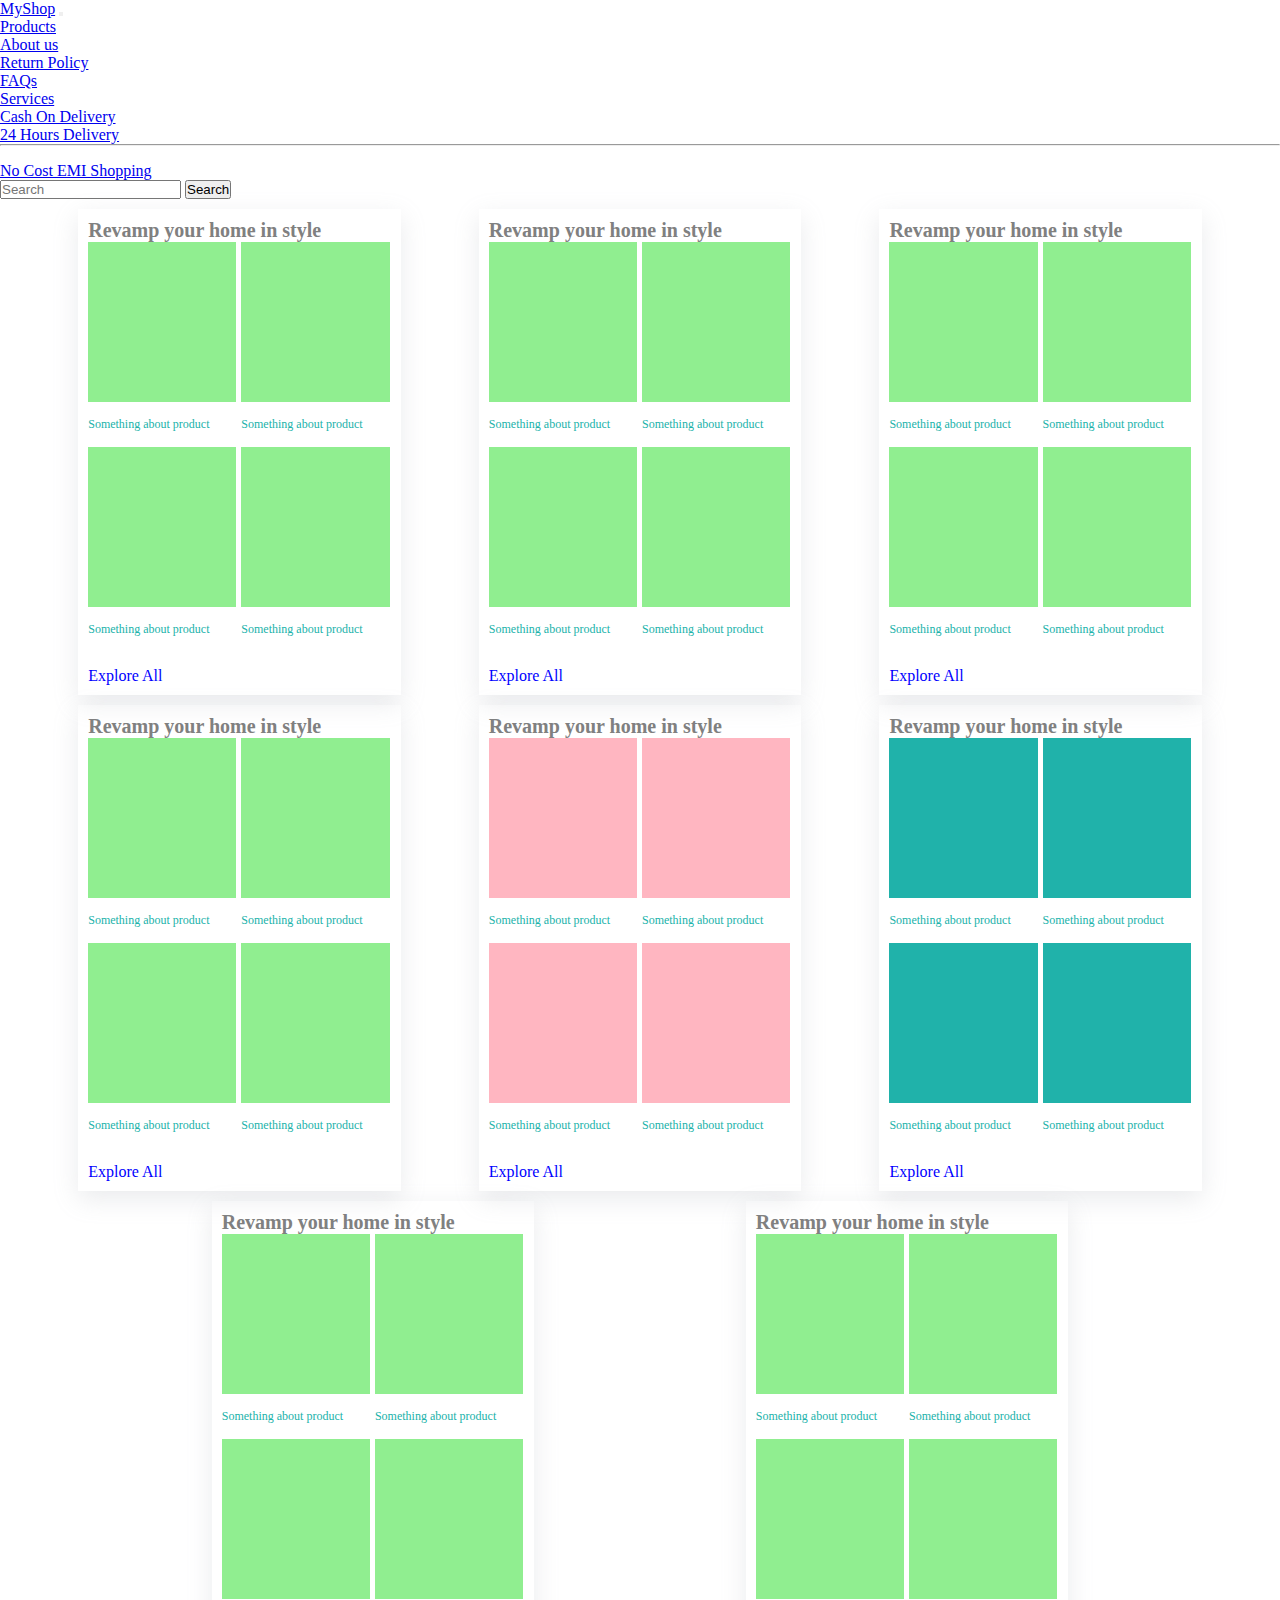
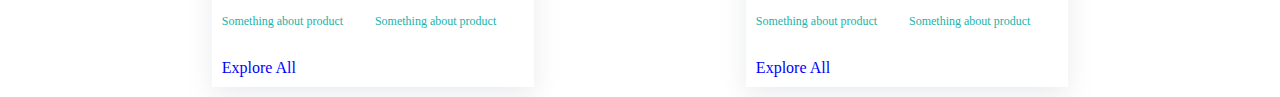
<file: index.html>
<!DOCTYPE html>
<html lang="en">

<head id="head">
    <title>MyShop | Home page</title>

</head>

<body>
    <header id="nav-header"></header>

    <div id="main" class="container-fluid">
        <div class="inner">
            <div class="title">
                <p>Revamp your home in style</p>
            </div>
            <div class="box-groups">
                <div class="box">
                    <div class="product p1"></div>
                    <p>Something about product</p>
                </div>
                <div class="box">
                    <div class="product p1"></div>
                    <p>Something about product</p>
                </div>
                <div class="box">
                    <div class="product p1"></div>
                    <p>Something about product</p>
                </div>
                <div class="box">
                    <div class="product p1"></div>
                    <p>Something about product</p>
                </div>
            </div>
            <div class="subtext">
                <p>Explore All</p>
            </div>
        </div>
        <!-- inner ends -->

        <div class="inner">
            <div class="title">
                <p>Revamp your home in style</p>
            </div>
            <div class="box-groups">
                <div class="box">
                    <div class="product p1"></div>
                    <p>Something about product</p>
                </div>
                <div class="box">
                    <div class="product p1"></div>
                    <p>Something about product</p>
                </div>
                <div class="box">
                    <div class="product p1"></div>
                    <p>Something about product</p>
                </div>
                <div class="box">
                    <div class="product p1"></div>
                    <p>Something about product</p>
                </div>
            </div>
            <div class="subtext">
                <p>Explore All</p>
            </div>
        </div>
        <!-- inner ends -->

        <div class="inner">
            <div class="title">
                <p>Revamp your home in style</p>
            </div>
            <div class="box-groups">
                <div class="box">
                    <div class="product p1"></div>
                    <p>Something about product</p>
                </div>
                <div class="box">
                    <div class="product p1"></div>
                    <p>Something about product</p>
                </div>
                <div class="box">
                    <div class="product p1"></div>
                    <p>Something about product</p>
                </div>
                <div class="box">
                    <div class="product p1"></div>
                    <p>Something about product</p>
                </div>
            </div>
            <div class="subtext">
                <p>Explore All</p>
            </div>
        </div>
        <!-- inner ends -->

        <div class="inner">
            <div class="title">
                <p>Revamp your home in style</p>
            </div>
            <div class="box-groups">
                <div class="box">
                    <div class="product p1"></div>
                    <p>Something about product</p>
                </div>
                <div class="box">
                    <div class="product p1"></div>
                    <p>Something about product</p>
                </div>
                <div class="box">
                    <div class="product p1"></div>
                    <p>Something about product</p>
                </div>
                <div class="box">
                    <div class="product p1"></div>
                    <p>Something about product</p>
                </div>
            </div>
            <div class="subtext">
                <p>Explore All</p>
            </div>
        </div>
        <!-- inner ends -->



        <div class="inner">
            <div class="title">
                <p>Revamp your home in style</p>
            </div>
            <div class="box-groups">
                <div class="box">
                    <div class="product p2"></div>
                    <p>Something about product</p>
                </div>
                <div class="box">
                    <div class="product p2"></div>
                    <p>Something about product</p>
                </div>
                <div class="box">
                    <div class="product p2"></div>
                    <p>Something about product</p>
                </div>
                <div class="box">
                    <div class="product p2"></div>
                    <p>Something about product</p>
                </div>
            </div>
            <div class="subtext">
                <p>Explore All</p>
            </div>
        </div>
        <!-- inner ends -->

        <div class="inner">
            <div class="title">
                <p>Revamp your home in style</p>
            </div>
            <div class="box-groups">
                <div class="box">
                    <div class="product p3"></div>
                    <p>Something about product</p>
                </div>
                <div class="box">
                    <div class="product p3"></div>
                    <p>Something about product</p>
                </div>
                <div class="box">
                    <div class="product p3"></div>
                    <p>Something about product</p>
                </div>
                <div class="box">
                    <div class="product p3"></div>
                    <p>Something about product</p>
                </div>
            </div>
            <div class="subtext">
                <p>Explore All</p>
            </div>
        </div>
        <!-- inner ends -->

        <div class="inner">
            <div class="title">
                <p>Revamp your home in style</p>
            </div>
            <div class="box-groups">
                <div class="box">
                    <div class="product p1"></div>
                    <p>Something about product</p>
                </div>
                <div class="box">
                    <div class="product p1"></div>
                    <p>Something about product</p>
                </div>
                <div class="box">
                    <div class="product p1"></div>
                    <p>Something about product</p>
                </div>
                <div class="box">
                    <div class="product p1"></div>
                    <p>Something about product</p>
                </div>
            </div>
            <div class="subtext">
                <p>Explore All</p>
            </div>
        </div>
        <!-- inner ends -->

        <div class="inner">
            <div class="title">
                <p>Revamp your home in style</p>
            </div>
            <div class="box-groups">
                <div class="box">
                    <div class="product p1"></div>
                    <p>Something about product</p>
                </div>
                <div class="box">
                    <div class="product p1"></div>
                    <p>Something about product</p>
                </div>
                <div class="box">
                    <div class="product p1"></div>
                    <p>Something about product</p>
                </div>
                <div class="box">
                    <div class="product p1"></div>
                    <p>Something about product</p>
                </div>
            </div>
            <div class="subtext">
                <p>Explore All</p>
            </div>
        </div>
        <!-- inner ends -->
    </div>



    <script src="https://cdn.jsdelivr.net/npm/bootstrap@5.0.2/dist/js/bootstrap.bundle.min.js"
        integrity="sha384-MrcW6ZMFYlzcLA8Nl+NtUVF0sA7MsXsP1UyJoMp4YLEuNSfAP+JcXn/tWtIaxVXM"
        crossorigin="anonymous"></script>
    <script src="js/main.js"></script>
</body>

</html>
</file>
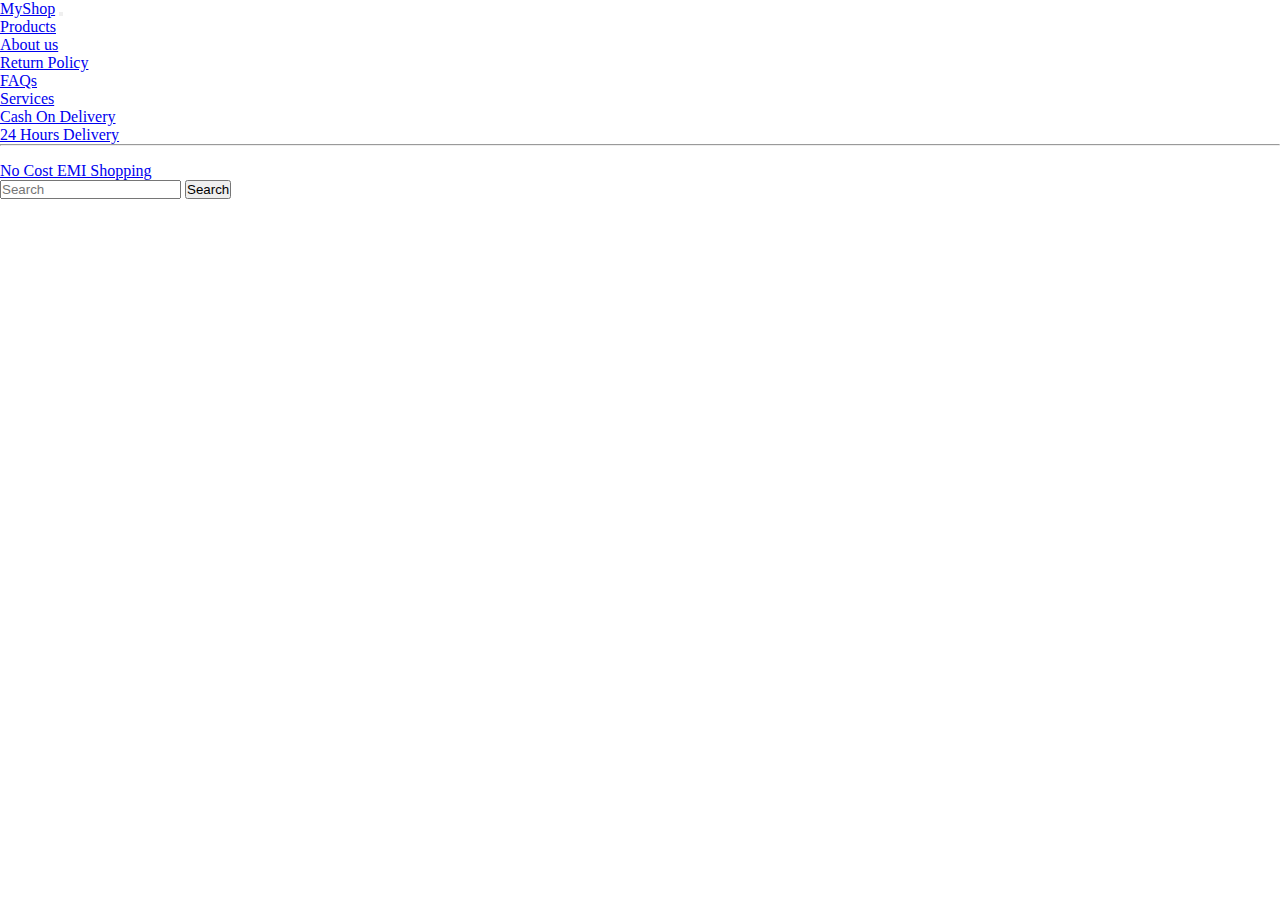
<file: about-us.html>
<!DOCTYPE html>
<html lang="en">

<head id="head">
    <title>MyShop | About Us</title>
</head>

<body>
    <header id="nav-header"></header>



    <script src="https://cdn.jsdelivr.net/npm/bootstrap@5.0.2/dist/js/bootstrap.bundle.min.js"
        integrity="sha384-MrcW6ZMFYlzcLA8Nl+NtUVF0sA7MsXsP1UyJoMp4YLEuNSfAP+JcXn/tWtIaxVXM"
        crossorigin="anonymous"></script>
    <script src="js/main.js"></script>
</body>

</html>
</file>
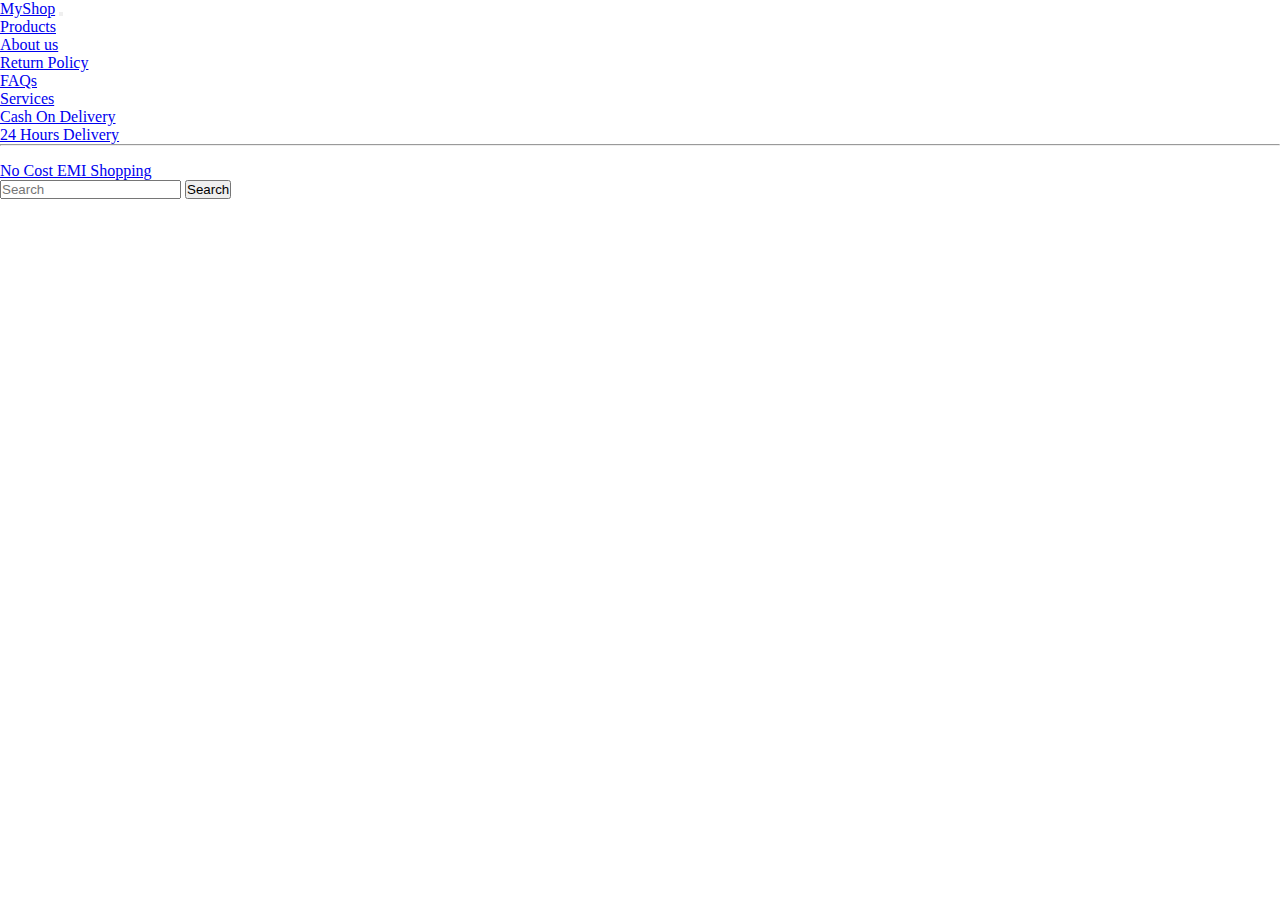
<file: faqs.html>
<!DOCTYPE html>
<html lang="en">

<head id="head">
    <title>MyShop | Faqs</title>
</head>

<body>
    <header id="nav-header"></header>



    <script src="https://cdn.jsdelivr.net/npm/bootstrap@5.0.2/dist/js/bootstrap.bundle.min.js"
        integrity="sha384-MrcW6ZMFYlzcLA8Nl+NtUVF0sA7MsXsP1UyJoMp4YLEuNSfAP+JcXn/tWtIaxVXM"
        crossorigin="anonymous"></script>
    <script src="js/main.js"></script>
</body>

</html>
</file>
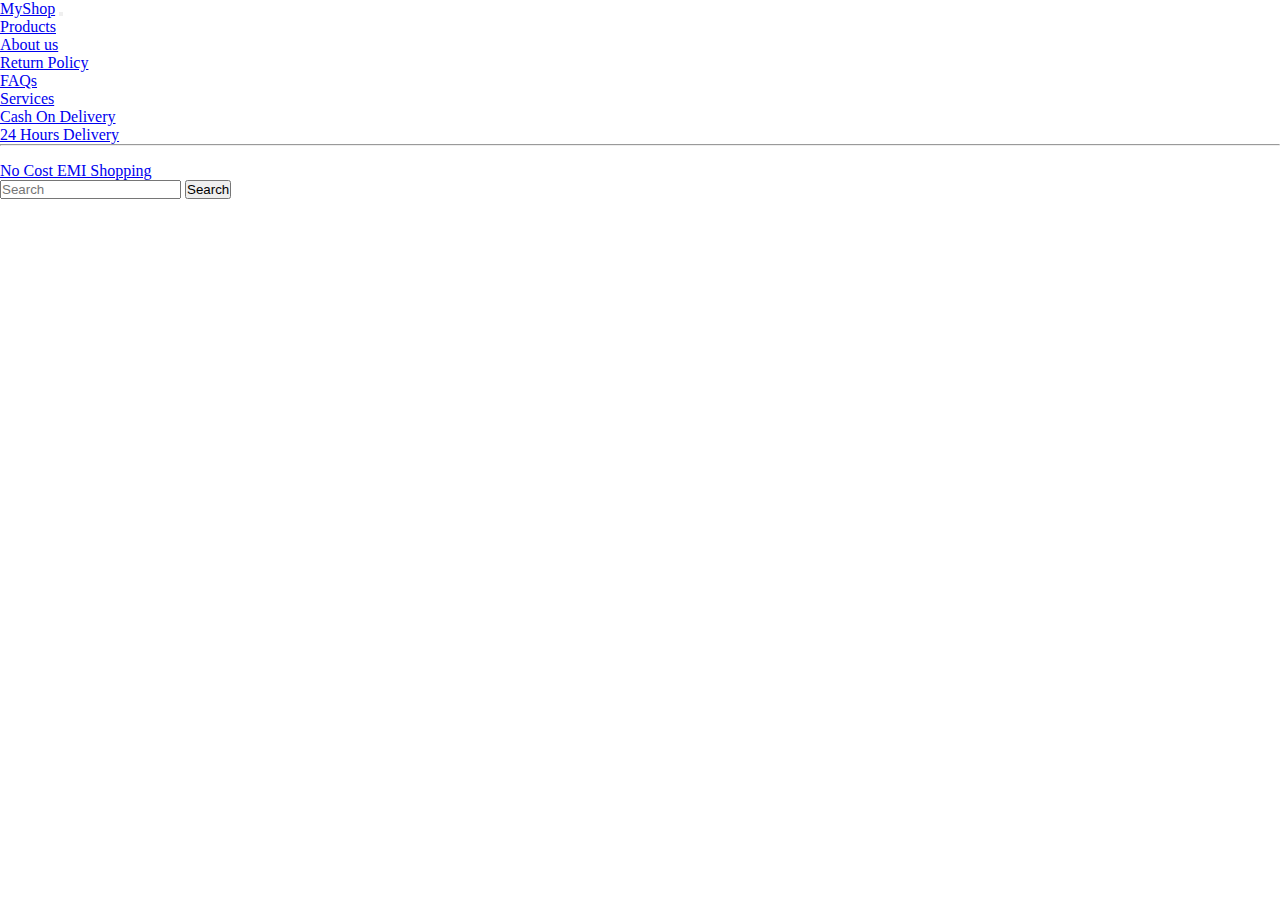
<file: products.html>
<!DOCTYPE html>
<html lang="en">

<head id="head">
    <title>MyShop | Products</title>
</head>

<body>
    <header id="nav-header"></header>



    <script src="https://cdn.jsdelivr.net/npm/bootstrap@5.0.2/dist/js/bootstrap.bundle.min.js"
        integrity="sha384-MrcW6ZMFYlzcLA8Nl+NtUVF0sA7MsXsP1UyJoMp4YLEuNSfAP+JcXn/tWtIaxVXM"
        crossorigin="anonymous"></script>
    <script src="js/main.js"></script>
</body>

</html>
</file>
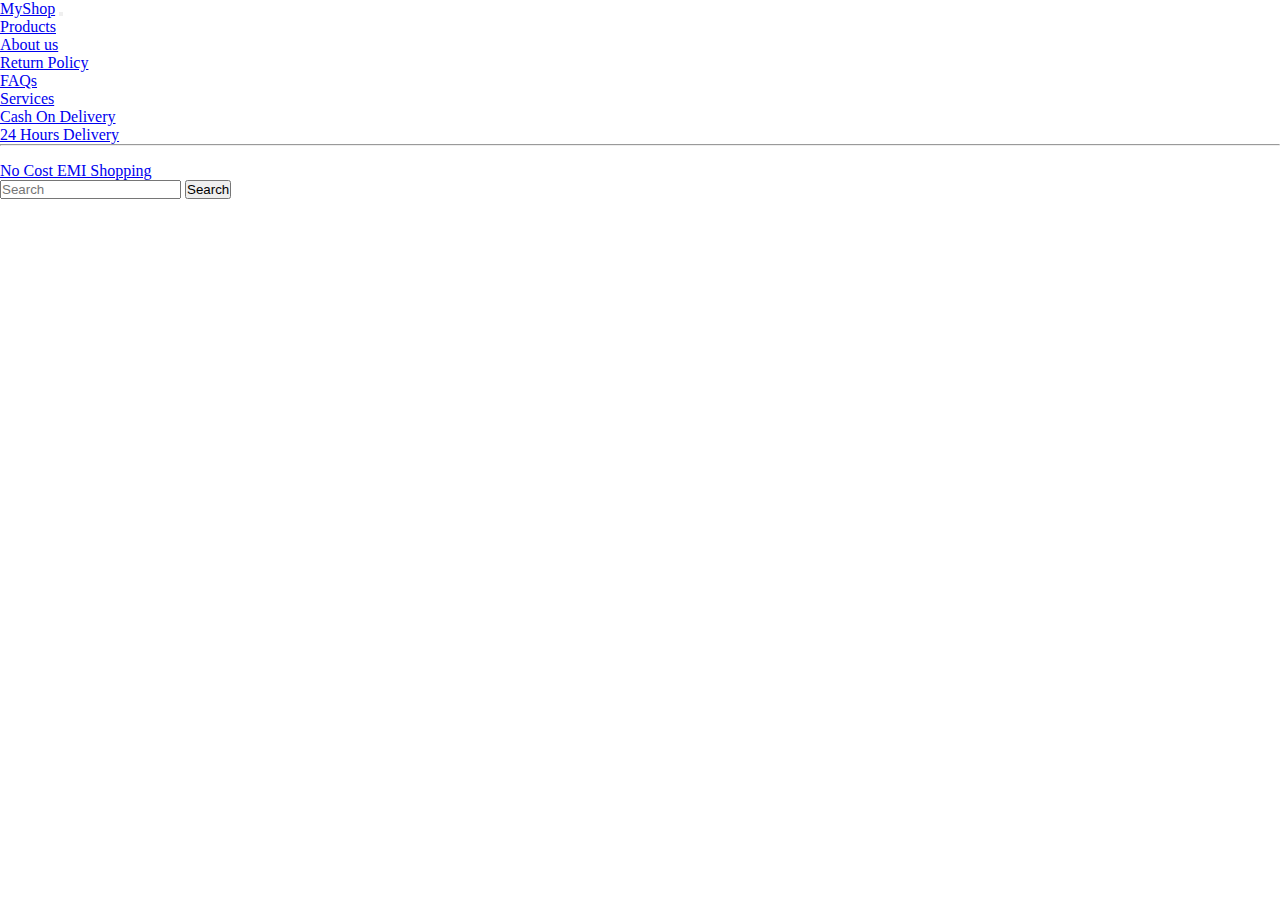
<file: return-policy.html>
<!DOCTYPE html>
<html lang="en">

<head id="head">
    <title>MyShop | Return Policy</title>
</head>

<body>
    <header id="nav-header"></header>




    <script src="https://cdn.jsdelivr.net/npm/bootstrap@5.0.2/dist/js/bootstrap.bundle.min.js"
        integrity="sha384-MrcW6ZMFYlzcLA8Nl+NtUVF0sA7MsXsP1UyJoMp4YLEuNSfAP+JcXn/tWtIaxVXM"
        crossorigin="anonymous"></script>
    <script src="js/main.js"></script>
</body>

</html>
</file>
